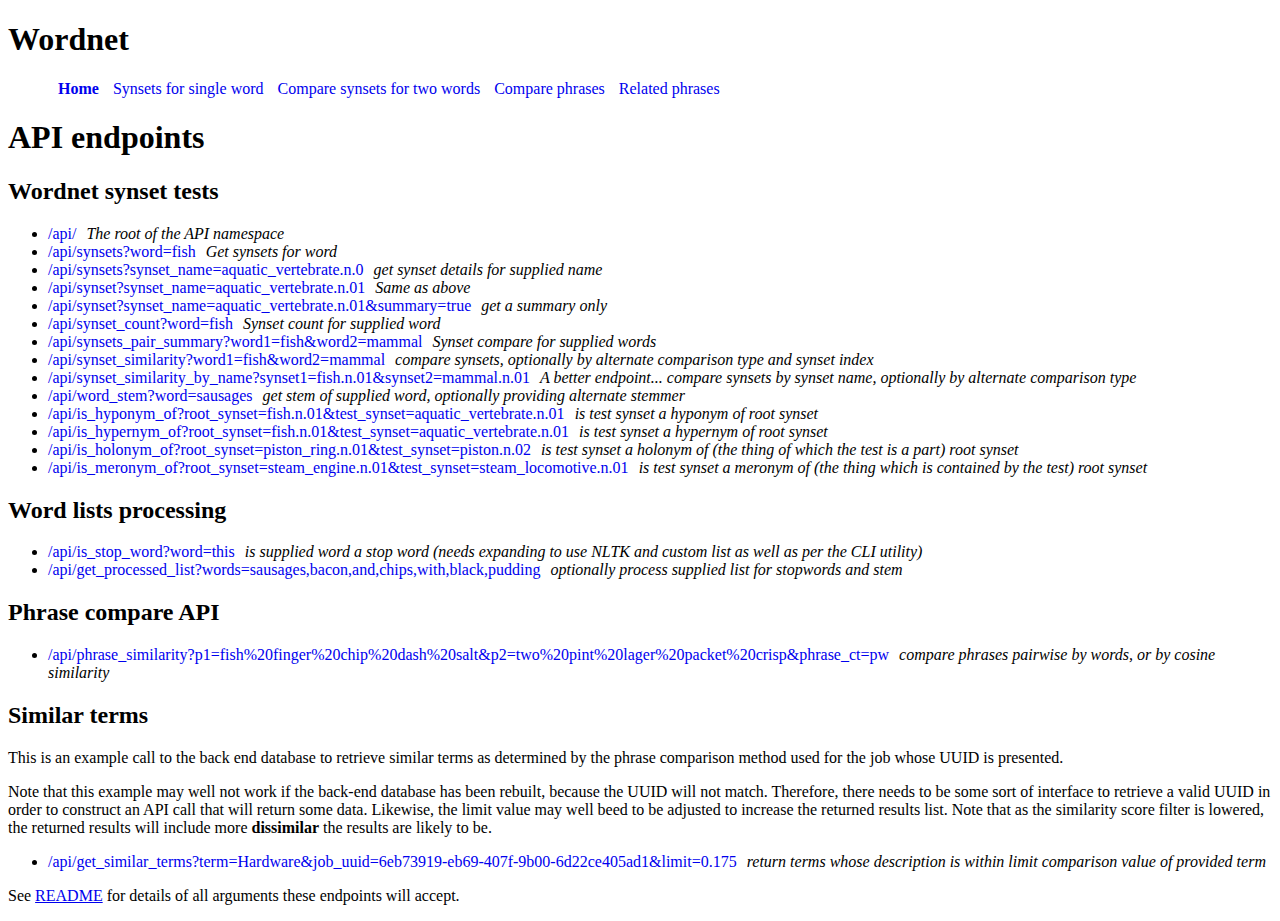
<file: templates/index.html>
<!DOCTYPE html>
<html>
	<head>
		<link rel="stylesheet" href="/static/styles.css"/>
		<meta charset="UTF-8">
		<title>Wordnet</title>
	</head>
	<body data-js-context="home">
	<h1>Wordnet</h1>

	<ul>
		<li class="active"><a href="/">Home</a></li>
		<li><a href="/synsets">Synsets for single word</a></li>
		<li><a href="/synset_similarity">Compare synsets for two words</a></li>
		<li><a href="/phrase_compare">Compare phrases</a></li>
		<li><a href="/get_related_phrases">Related phrases</a></li>
	</ul>
	<div class="content">
	<h1>API endpoints</h1>
	
	<h2>Wordnet synset tests</h2>
	<ul>
		<li><a href="/api/" title="Just the start page...">/api/</a>The root of the API namespace</li>
		<li><a href="/api/synsets?word=fish" title="get synsets for word">/api/synsets?word=fish</a>Get synsets for word</li>
		<li><a href="/api/synsets?synset_name=aquatic_vertebrate.n.01" title="get synset details for supplied name">/api/synsets?synset_name=aquatic_vertebrate.n.0</a>get synset details for supplied name</li>
		<li><a href="/api/synset?synset_name=aquatic_vertebrate.n.01" title="">/api/synset?synset_name=aquatic_vertebrate.n.01</a>Same as above</li>
		<li><a href="/api/synset?synset_name=aquatic_vertebrate.n.01&summary=true" title="synset summary">/api/synset?synset_name=aquatic_vertebrate.n.01&summary=true</a>get a summary only</li>
		<li><a href="/api/synset_count?word=fish" title="synset count for supplied word">/api/synset_count?word=fish</a>Synset count for supplied word</li>
		<li><a href="/api/synsets_pair_summary?word1=fish&word2=mammal" title="synset compare for supplied words">/api/synsets_pair_summary?word1=fish&word2=mammal</a>Synset compare for supplied words</li>
		<li><a href="/api/synset_similarity?word1=fish&word2=mammal" title="">/api/synset_similarity?word1=fish&word2=mammal</a>compare synsets, optionally by alternate comparison type and synset index</li>
		<li><a href="/api/synset_similarity_by_name?synset1=fish.n.01&synset2=mammal.n.01" title="">/api/synset_similarity_by_name?synset1=fish.n.01&synset2=mammal.n.01</a>A better endpoint... compare synsets by synset name, optionally by alternate comparison type</li>
		<li><a href="/api/word_stem?word=sausages" title="get stem of supplied word">/api/word_stem?word=sausages</a>get stem of supplied word, optionally providing alternate stemmer</li>
		<li><a href="/api/is_hyponym_of?root_synset=fish.n.01&test_synset=aquatic_vertebrate.n.01" title="">/api/is_hyponym_of?root_synset=fish.n.01&test_synset=aquatic_vertebrate.n.01</a>is test synset a hyponym of root synset</li>
		<li><a href="/api/is_hypernym_of?root_synset=fish.n.01&test_synset=aquatic_vertebrate.n.01" title="">/api/is_hypernym_of?root_synset=fish.n.01&test_synset=aquatic_vertebrate.n.01</a>is test synset a hypernym of root synset</li>
		<li><a href="/api/is_holonym_of?root_synset=piston_ring.n.01&test_synset=piston.n.02" title="">/api/is_holonym_of?root_synset=piston_ring.n.01&test_synset=piston.n.02</a>is test synset a holonym of (the thing of which the test is a part) root synset</li>
		<li><a href="/api/is_meronym_of?root_synset=steam_locomotive.n.01&test_synset=steam_engine.n.01" title="">/api/is_meronym_of?root_synset=steam_engine.n.01&test_synset=steam_locomotive.n.01</a>is test synset a meronym of (the thing which is contained by the test) root synset</li>
	</ul>
	
	<h2>Word lists processing</h2>
	<ul>
		<li><a href="/api/is_stop_word?word=this" title="is supplied word a stop word">/api/is_stop_word?word=this</a>is supplied word a stop word (needs expanding to use NLTK and custom list as well as per the CLI utility)</li>
		<li><a href="/api/get_processed_list?words=sausages,bacon,and,chips,with,black,pudding" title="optionally process supplied list for stopwords and stem">/api/get_processed_list?words=sausages,bacon,and,chips,with,black,pudding</a>optionally process supplied list for stopwords and stem</li>
	</ul>
	
	<h2>Phrase compare API</h2>
	<ul>	
		<li><a href="/api/phrase_similarity?p1=fish%20finger%20chip%20dash%20salt&p2=two%20pint%20lager%20packet%20crisp&phrase_ct=pw" title="compare phrases pairwise by words, or by cosine similarity">/api/phrase_similarity?p1=fish%20finger%20chip%20dash%20salt&p2=two%20pint%20lager%20packet%20crisp&phrase_ct=pw</a>compare phrases pairwise by words, or by cosine similarity</li>
	</ul>
	
	<h2>Similar terms</h2>
	<p>This is an example call to the back end database to retrieve similar terms as determined by the phrase comparison method used for the job whose UUID is presented. </p>
	<p>Note that this example may well not work if the back-end database has been rebuilt, because the UUID will not match. Therefore, there needs to be some sort of interface to retrieve a valid UUID in order to 
	construct an API call that will return some data. Likewise, the limit value may well beed to be adjusted to increase the returned results list. Note that as the similarity score filter is lowered, the returned results will include 
	more <b>dissimilar</b> the results are likely to be.</p>
	<ul>
		<li><a href="/api/get_similar_terms?term=Hardware&job_uuid=6eb73919-eb69-407f-9b00-6d22ce405ad1&limit=0.175" title="">/api/get_similar_terms?term=Hardware&job_uuid=6eb73919-eb69-407f-9b00-6d22ce405ad1&limit=0.175</a>return terms whose description is within <i>limit</i> comparison value of provided term</li>
	</ul>
	
	<p>
	See <a href="https://github.com/Kaiasm/apis/blob/master/wordnet/README.md" target="_blank" title="Wordnet tool readme">README</a> for details of all arguments these endpoints will accept.
	</p>
	
	</div>
	</body>
	<script src="/static/engine.js" type="text/javascript"></script>
</html>
</file>
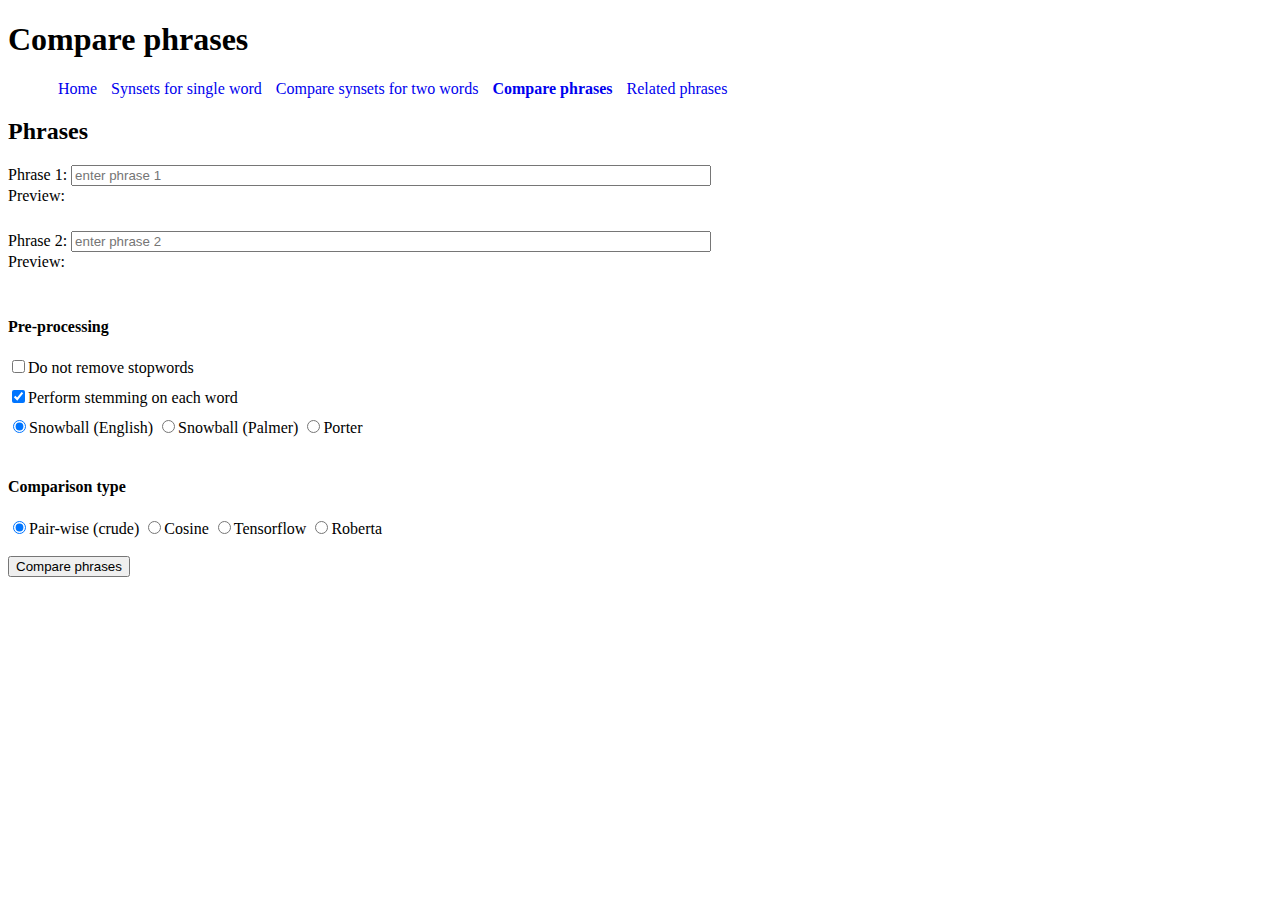
<file: templates/phrase_compare.html>
<!DOCTYPE html>
<html>
<head>
		<link rel="stylesheet" href="/static/styles.css"/>
<meta charset="UTF-8">
<title>Compare phrases</title>
</head>
<body data-js-context="phrase_compare">
	<h1>Compare phrases</h1>

	<ul>
		<li><a href="/">Home</a></li>
		<li><a href="/synsets">Synsets for single word</a></li>
		<li><a href="/synset_similarity">Compare synsets for two words</a></li>
		<li class="active"><a href="/phrase_compare">Compare phrases</a></li>
		<li><a href="/get_related_phrases">Related phrases</a></li>
	</ul>
	
	<div id="input">
		<h2>Phrases</h2>
		<div>
			Phrase 1: <input type="text" name="p1" id="p1" placeholder="enter phrase 1">
			<div class="preview_wrapper">Preview: <div class="processed_preview" id="p1_processed"></div></div>
		</div>
		<div>
			Phrase 2: <input type="text" name="p2" id="p2" placeholder="enter phrase 2">
			<div class="preview_wrapper">Preview: <div class="processed_preview" id="p2_processed"></div></div>
		</div>
		<h4>Pre-processing</h4>
		<div>
			<input type="checkbox" name="remove_stopwords" id="remove_stopwords" value="false">Do not remove stopwords
		</div>
		<div>
			<div><input type="checkbox" name="perform_stem" id="perform_stem" value="true" checked="checked">Perform stemming on each word</div>
			<div id="stemmer_types">
				<input type="hidden" id="selected_stemmer" value="se" name="selected_stemmer">
				<input type="radio" name="stemmer" value="se" checked="checked">Snowball (English)
				<input type="radio" name="stemmer" value="sp">Snowball (Palmer)
				<input type="radio" name="stemmer" value="po">Porter
			</div>
		</div>
		<h4>Comparison type</h4>
		<div>
			<input type="radio" name="comparison_type" value="pw" checked="checked">Pair-wise (crude)
			<input type="radio" name="comparison_type" value="cos">Cosine
			<input type="radio" name="comparison_type" value="tf">Tensorflow
			<input type="radio" name="comparison_type" value="rb">Roberta
			<!-- input type="radio" name="comparison_type" value="lch" disabled="disabled">Leacock-Chodorow
			<input type="radio" name="comparison_type" value="path" disabled="disabled">Path -->
		</div>
		
		<!-- THIS IS HIDDEN ANYWAY... -->
		<input type="button" name="destop" class="hidden" id="destop" value="Process phrases" title="Click to remove stopwords in phrases (optional)" />
		<!-- https://stackoverflow.com/questions/23506732/compare-two-phrases-using-wordnet, - says no, but top answer suggests a couple of Python packages that might help
		https://medium.com/@pragadesh/semantic-similarity-using-wordnet-ontology-b12219943f23,
		https://www.codeproject.com/Articles/11835/WordNet-based-semantic-similarity-measurement - .NET examples, quite involved-->
		<input type="button" name="compare", id="compare" value="Compare phrases" title="Intent is to compare meaning of phrases" />
		<div class='loading_spinner' id="phrase_compare_spinner">
			<img src="/static/images/loading-spinner.gif" class="hidden" alt="loading spinner" title="loading spinner" />
		</div>
	</div>
	<div id="output">
		
	</div>
	
</body>
<script src="/static/engine.js" type="text/javascript"></script>
</html>
</file>
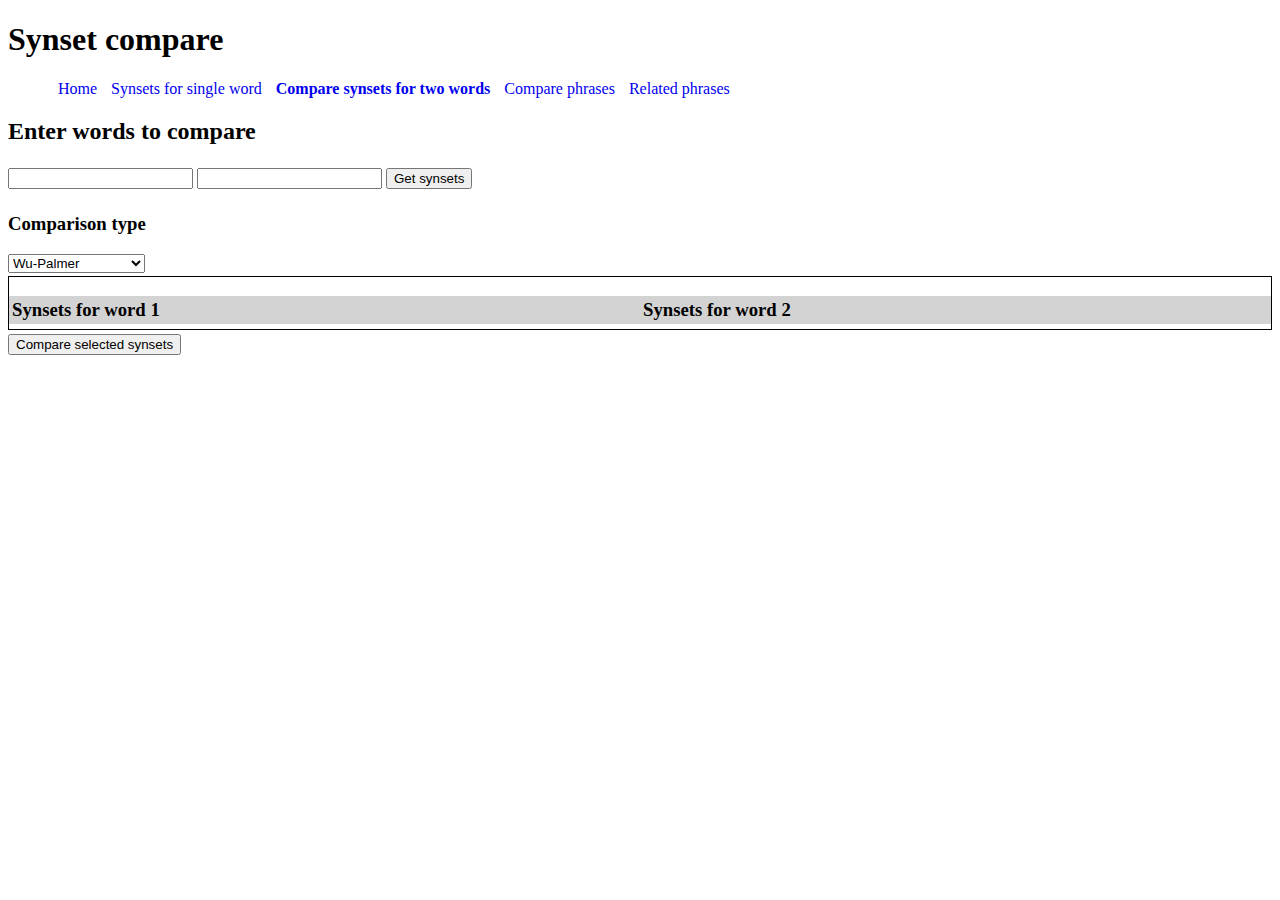
<file: templates/synset_similarity.html>
<!DOCTYPE html>
<html>
<head>
		<link rel="stylesheet" href="/static/styles.css"/>
<meta charset="UTF-8">
<title>Synset similarity</title>
</head>
<body data-js-context="synset_similarity">
	<h1>Synset compare</h1>

	<ul>
		<li><a href="/">Home</a></li>
		<li><a href="/synsets">Synsets for single word</a></li>
		<li class="active"><a href="/synset_similarity">Compare synsets for two words</a></li>
		<li><a href="/phrase_compare">Compare phrases</a></li>
		<li><a href="/get_related_phrases">Related phrases</a></li>
	</ul>
	<!-- need to show synset count for each word, and the description of each synset. Then, can use the 
	API so we can compare the indexed synsets against each other. Note - need to be able to compare synsets from SAME root word as well 
	
	so the UI here is two text boxes 
		-> INITIAL list of synset NAMES for each 
		-> with CHECKBOXES to allow us to select a pair of synsets
		-> check for TWO being checked
		-> on submit, show summary of comparison
		
		Use same URL display re write as for the individual synset
	
	-->
	<h2>Enter words to compare</h2>
	<div>
		<!-- word 1 -->
		<input type="text" id="word1" name="root_word1" value="" />
		
		<!-- word 2 -->
		<input type="text" id="word2" name="root_word2" value="" />
		
		<input type="button" name="go" id="go" value="Get synsets" />
		<div class='loading_spinner' id="get_synsets_spinner">
			<img src="/static/images/loading-spinner.gif"  class="hidden" alt="loading spinner" title="loading spinner" />
		</div>
	</div>
	<!-- comparison type, defaulting to wup ['path','wup','lch']-->
	<h3>Comparison type</h3>
	<div>
		<select name="comparison_type" id="comparison_type">
			<option value="wup" default="default">Wu-Palmer</option>
			<option value="lch">Leacock-Chodorow</option>
			<option value="path">Path</option>
		</select>
	</div>
	
	<!-- meaning summary of both, with checkboxes (different endpoint? arg to reduce complexity of returned data? I don't need much here, just the synset description and name) 
	Assume the ORDER is always the same. could test the index+1 against the relevant part of teh name. There may be a method to do this as well? -->
	<div id="results">
		<div id="word1_results">
			<h3>Synsets for <span>word 1</span></h3>
			<div>
			
			</div>
		</div>
		
		<div id="word2_results">
			<h3>Synsets for <span>word 2</span></h3>
			<div>
			
			</div>
		</div>
	</div>
	<div>
		<input type="button" name="compare" id="compare" value="Compare selected synsets" />
		<div class='loading_spinner' id="synset_compare_spinner">
			<img src="/static/images/loading-spinner.gif" class="hidden" alt="loading spinner" title="loading spinner" />
		</div>
		
		<div id="comparison">
		
		</div>
		
	</div>

	<!-- submit for selected synset compare -->


	
</body>
<script src="/static/engine.js" type="text/javascript"></script>
</html>
</file>
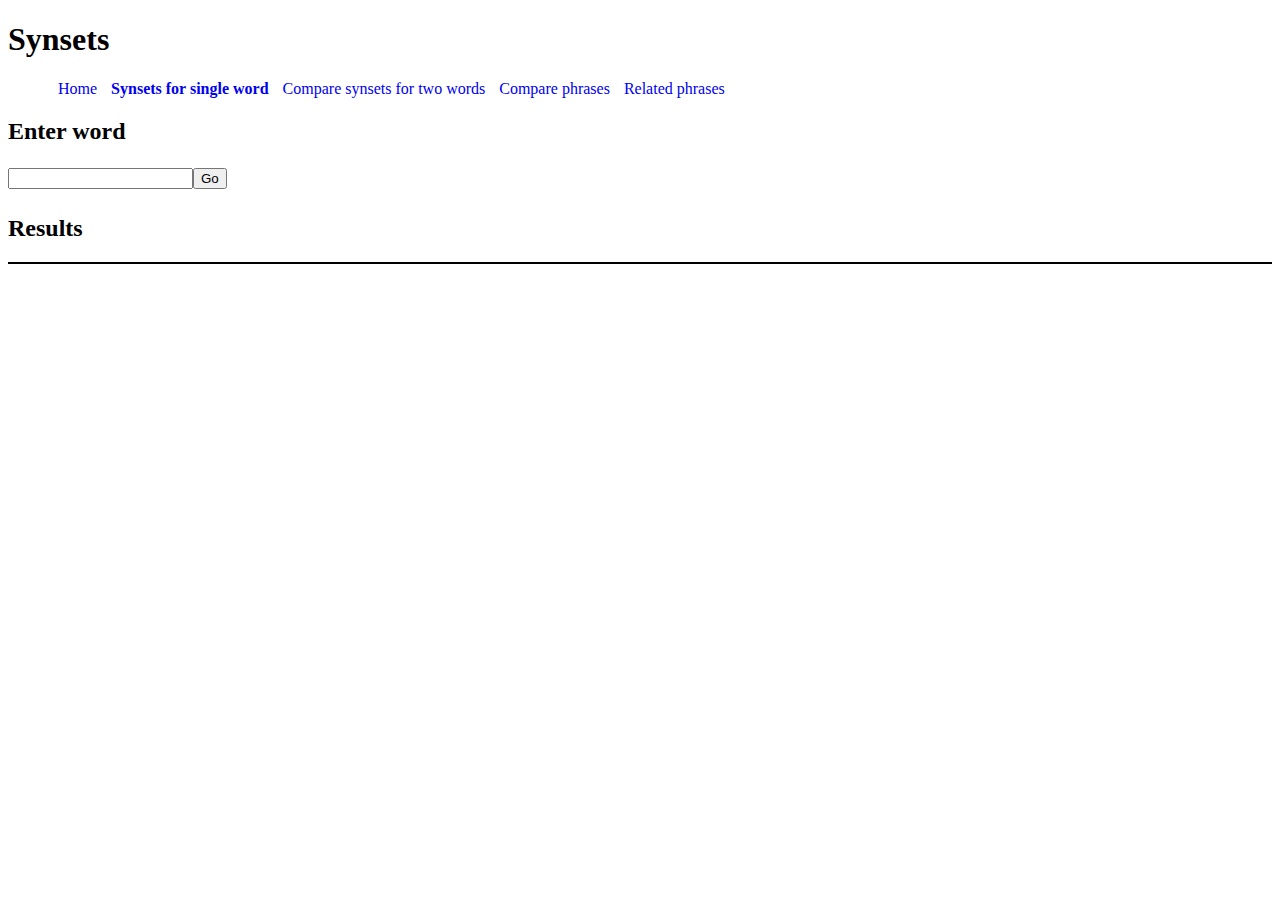
<file: templates/synsets.html>
<!DOCTYPE html>
<html>
<head>
<link rel="stylesheet" href="/static/styles.css"/>		
<meta charset="UTF-8">
<title>Synsets</title>

</head>
<body data-js-context="synsets">
	<h1>Synsets</h1>

	<ul>
		<li><a href="/">Home</a></li>
		<li class="active"><a href="/synsets">Synsets for single word</a></li>
		<li><a href="/synset_similarity">Compare synsets for two words</a></li>
		<li><a href="/phrase_compare">Compare phrases</a></li>
		<li><a href="/get_related_phrases">Related phrases</a></li>
	</ul>
	
	<div>
		<h2>Enter word</h2>
		<input type="text" id="root_word" name="root_word" value="" /><input type="button" name="go" id="go" value="Go" />
		<div class='loading_spinner' id="get_synsets_spinner">
			<img src="/static/images/loading-spinner.gif" class="hidden" alt="loading spinner" title="loading spinner" />
		</div>
		<h2>Results</h2>
		<div id="results">
		<!-- render result of AJAX call here -->
		<!-- TODO: extract lemmas as well -->
		</div>
	</div>
	
</body>
<script src="/static/engine.js" type="text/javascript"></script>
</html>
</file>
<file: static/styles.css>
@charset "UTF-8";

/* topnav */
body > ul > li{
	display: inline-block;
	padding-left: 10px;
}

body > ul > li > a{
	text-decoration: none;
}
body > ul > li.active > a{
	font-weight: bold;
}
body > ul > li > a:hover{
	text-decoration: underline;
}

.content ul > li{
	font-style: italic;
}
.content ul > li > a{
	padding-right: 10px;
	text-decoration: none;
	font-style: normal;
}

.content ul > li > a:hover{
	text-decoration: underline;
}

/* LINKS: synsets tree, phrase match word, phrase match synset */
ul.synsets > li > span:first-of-type, #output > div > div > span:nth-of-type(1){
	font-weight: bold;
	padding-right: 20px;
	color: blue;
}

ul.synsets > li > span:first-of-type:hover,#output > div > div > span:nth-of-type(1):hover{
	text-decoration: underline;
	cursor: pointer;
}

/* jquery styles */
ul.ui-autocomplete {
  width: auto !important;
}
.ui-menu-item {
  display: block;
  width: 250px;
}


/* slightly hacky... The blur and click events on the pre-process fields all call the click event on that button, which was the original UI interaction, 
so the user clicking it is redundant now. It should be really be reworked to be event handler functions directly on the UI elements...
#destop{
	display: none;
}
 - now hidden with a .hidden class
*/

div.preview_wrapper{
	height: 25px;
}

div.processed_preview{
	padding-top: 5px;
    padding-bottom: 0px;
    display: inline-block;
    font-style: italic;
}

#input div{
	padding-bottom: 10px;
}

#input div > input[type="text"]{
	width: 50%;
}

/* https://stackoverflow.com/questions/1964297/split-div-into-2-columns-using-css 
This is key:
*/
#results{
	margin-top: 3px;
	overflow:hidden;
	border: 1px solid black;
}

#results h3{
	background-color: lightgrey;
    margin-bottom: 5px;
    padding: 3px;
}

#word1_results,#word2_results{
	width: 50%;
}

#word1_results ul,#word2_results ul{
	padding-left: 0px;
}

#word1_results ul > li,#word2_results ul > li{
	list-style-type: none;
}

div.loading_spinner{
	display: inline-block;
    height: 30px;
    width: 30px;
    vertical-align: middle;
}

div.loading_spinner > img{
	vertical-align: middle;
    width: 30px;
    height: 30px;
    /* display: none;*/
}
.hidden{
	display: none;
}


li[data-synset-name], li.lemma{
	font-style: italic;
	color: blue;
}
li[data-synset-name]:hover, li.lemma:hover{
	text-decoration: underline;
	cursor: pointer;
}

li.synset_example{
	font-style: italic;
}
li.synset_example > span{
	font-style: normal;
	font-weight: bold;
}

#word1_results ul > li > span:nth-of-type(1), #word2_results ul > li > span:nth-of-type(1){
/* 	display: inline-block; */
	padding-left: 5px;
	padding-right:2px;
	font-weight: bold;
}
#word1_results ul > li > span:nth-of-type(2),#word2_results ul > li > span:nth-of-type(2){
	font-style: italic;
	padding-right:10px; 
}

#word1_results ul > li > span:nth-of-type(3),#word2_results ul > li > span:nth-of-type(3){
	font-style: normal; 
}

#word1_results{
	float: left;
}
#word2_results{
	float: right;
}

.hide_stemmer_types{
	display: none;
}

/* phrase */
#output > div:nth-of-type(1){
	font-weight: bold;
}
#output > div:nth-of-type(1) > span{
	font-weight: normal;
	padding-left: 5px;
}
#output > div:nth-of-type(2) > div, #output > div:nth-of-type(3) > div{
	font-weight: bold;
}
#output > div:nth-of-type(2) > div > span:nth-of-type(1), #output > div:nth-of-type(3) > div > span:nth-of-type(1){ 
	font-weight: normal;
	padding-left: 5px;
}
#output > div:nth-of-type(2) > div > span:nth-of-type(2), #output > div:nth-of-type(3) > div > span:nth-of-type(2){ 
	font-weight: normal;
	padding-left: 5px;
	font-style: italic;
}

/* phrase compare, job list, results */
#job_list > table, #output > table{
	border: 1px solid #555;
}
#job_list > table tr, #output > table tr{
	padding-top: 5px;
}
#job_list > table tr > td, #output > table tr > td{
	padding-left: 10px;
	padding-right: 10px;
}

#job_list > table > thead > tr{
	background-color: #eee;
}

#job_list > table tr > td, #output > table tr > td{
	border: 1px solid #999; 
}

#job_list > table > thead > tr > th{
	padding: 10px;
}
</file>
